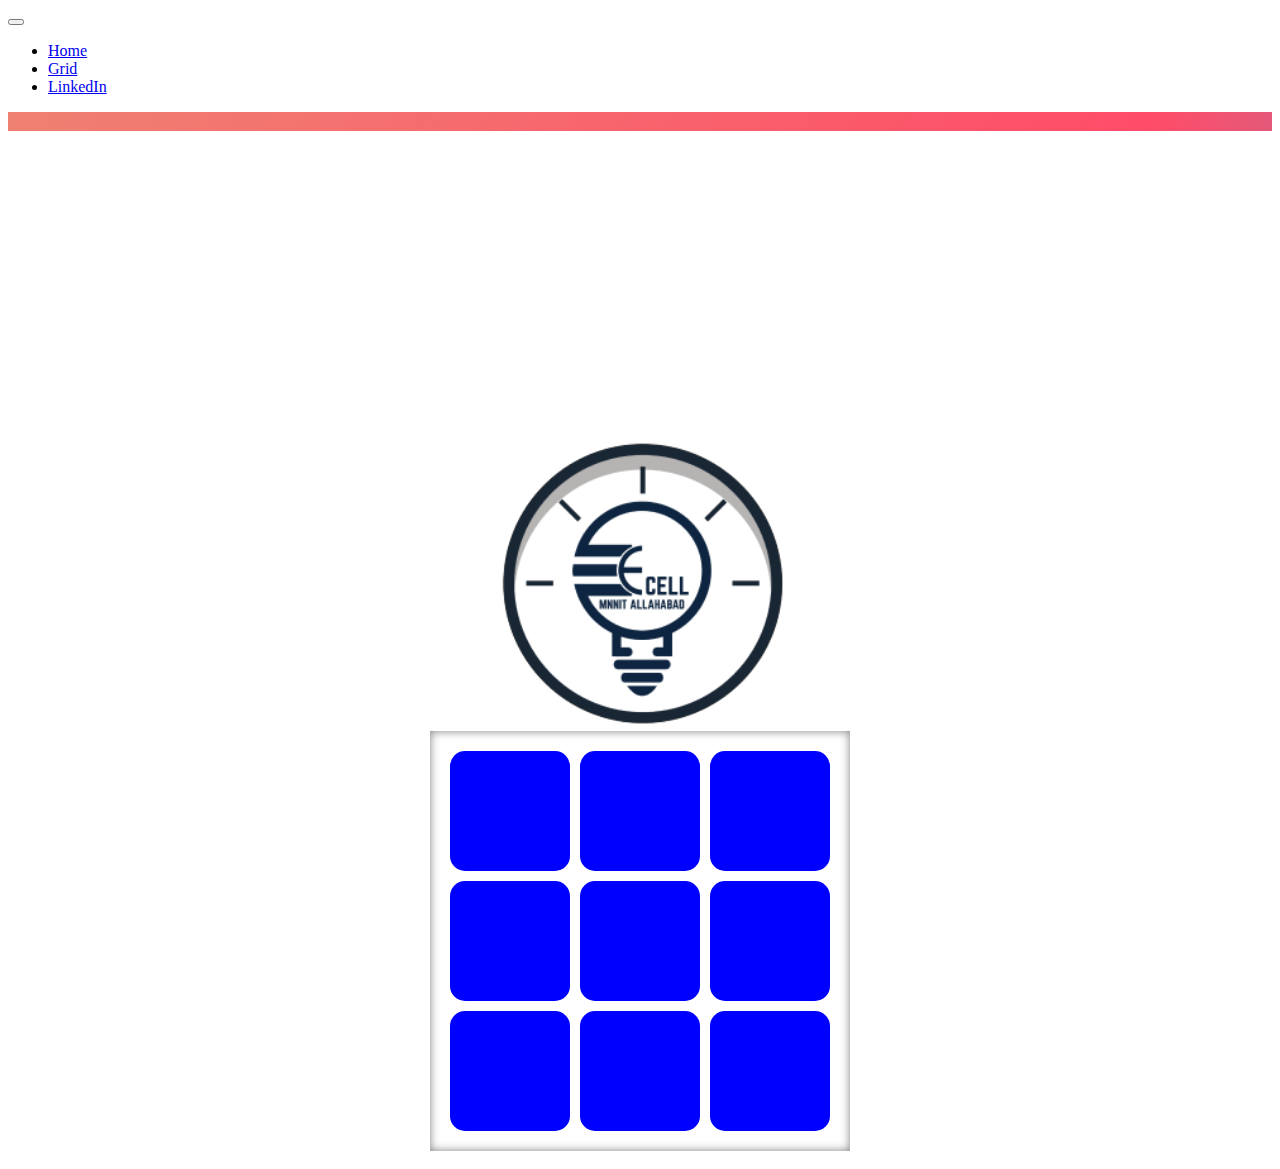
<file: index.html>
<!DOCTYPE html>
<html lang="en">
  <head>
    <meta charset="UTF-8" />
    <meta name="viewport" content="width=device-width, initial-scale=1.0" />
    <link
      href="https://cdn.jsdelivr.net/npm/bootstrap@5.3.2/dist/css/bootstrap.min.css"
      rel="stylesheet"
      integrity="sha384-T3c6CoIi6uLrA9TneNEoa7RxnatzjcDSCmG1MXxSR1GAsXEV/Dwwykc2MPK8M2HN"
      crossorigin="anonymous"
    />
    <link rel="stylesheet" href="./style.css" />
    <title>E-Cell WebTeam</title>
  </head>

  <body>
    <nav class="navbar navbar-expand-md bg-body-tertiary">
      <div class="container-fluid">
        <button
          class="navbar-toggler collapsed"
          type="button"
          data-bs-toggle="collapse"
          data-bs-target="#navbarSupportedContent"
          aria-controls="navbarSupportedContent"
          aria-expanded="false"
          aria-label="Toggle navigation"
        >
          <span class="navbar-toggler-icon"></span>
        </button>
        <div
          class="navbar-collapse collapse"
          id="navbarSupportedContent"
          style=""
        >
          <ul class="navbar-nav me-auto mb-2 mb-lg-0">
            <li class="nav-item">
              <a class="nav-link active" aria-current="page" style="cursor: pointer;" onclick="scrollToTarget()" href="./second.html">Home</a>
            </li>
            <li class="nav-item">
              <a class ="nav-link" href="./index.html">Grid</a>
            </li>
            <li class="nav-item dropdown">
              <a
                class="nav-link"
                href="https://www.linkedin.com/in/ayush-gautam-003a9a251/"
                role="button"
                data-bs-toggle=""
                aria-expanded="false"
              >
                LinkedIn
              </a>
            </li>
          </ul>
        </div>
      </div>
    </nav>

    <div class="container px-4" id="custom-cards">
      <div class="row row-cols-1 row-cols-lg-3 align-items g-4 py-4">
        <div class="col one" style="height: 300px">
          <div
            class="card gradient-background card-cover h-100 overflow-hidden text-bg rounded-4 shadow-lg"
          >
            <div class="d-flex flex-column h-100 text-white text-shadow-1">
              <h3 class=""></h3>
            </div>
          </div>
        </div>

        <div class="col two" style="height: 300px">
          <div
            class="card card-cover h-100 overflow-hidden text-bg rounded-4 shadow-lg"
          >
            <div class="d-flex flex-column h-100 text-white text-shadow-1">
              <h3 class="">
                <img
                  src="./logo1.aa59d10dce000c1b6a45.png"
                  alt=""
                  height="300px"
                />
              </h3>
            </div>
          </div>
        </div>

        <div class="col three" style="height: 300px">
          <div
            class="card card-cover h-100 overflow-hidden text-bg-grey-200 rounded-4 shadow-lg"
          >
            <div class="d-flex flex-column h-100 text-white text-shadow-1">
              <h3 class="">
                <div class="container" onclick="changeColor(event)">
                  <div class="blue square" ></div>
                  <div class="blue square" ></div>
                  <div class="blue square" ></div>
                  <div class="blue square" ></div>
                  <div class="blue square" ></div>
                  <div class="blue square" ></div>
                  <div class="blue square" ></div>
                  <div class="blue square" ></div>
                  <div class="blue square"  id="last-square"></div>
                </div>
              </h3>
            </div>
          </div>
        </div>
      </div>
    </div>


    

    <script
      src="https://cdn.jsdelivr.net/npm/bootstrap@5.3.2/dist/js/bootstrap.bundle.min.js"
      integrity="sha384-C6RzsynM9kWDrMNeT87bh95OGNyZPhcTNXj1NW7RuBCsyN/o0jlpcV8Qyq46cDfL"
      crossorigin="anonymous"
    ></script>
    <script>
      function changeColor(square) {
        square.style.backgroundColor = "red";
      }
    </script>
    <script>
      <button
        class="btn"
        onclick="window.location.href = 'https://www.instagram.com/_ayushgautam2733/';"
      ></button>;
    </script>
    <script>
        function scrollToTarget() {
            const targetSection = document.getElementById("target-section");
            targetSection.scrollIntoView({ behavior: "smooth" });
        }
    </script>
    <script>
        let clickedSquares = [];
        function changeColor(event) {
            const target = event.target;

            if (target.classList.contains('square') && target !== lastSquare) {
                target.style.backgroundColor = 'red';
                clickedSquares.push(target);
            } else if (target === lastSquare) {
                clickedSquares.forEach((square, index) => {
                    setTimeout(() => {
                        square.style.backgroundColor = 'blue';
                    }, index * 500); 
                });
            }
        }

        const lastSquare = document.getElementById('last-square');
    </script>
  </body>
</html>
</file>
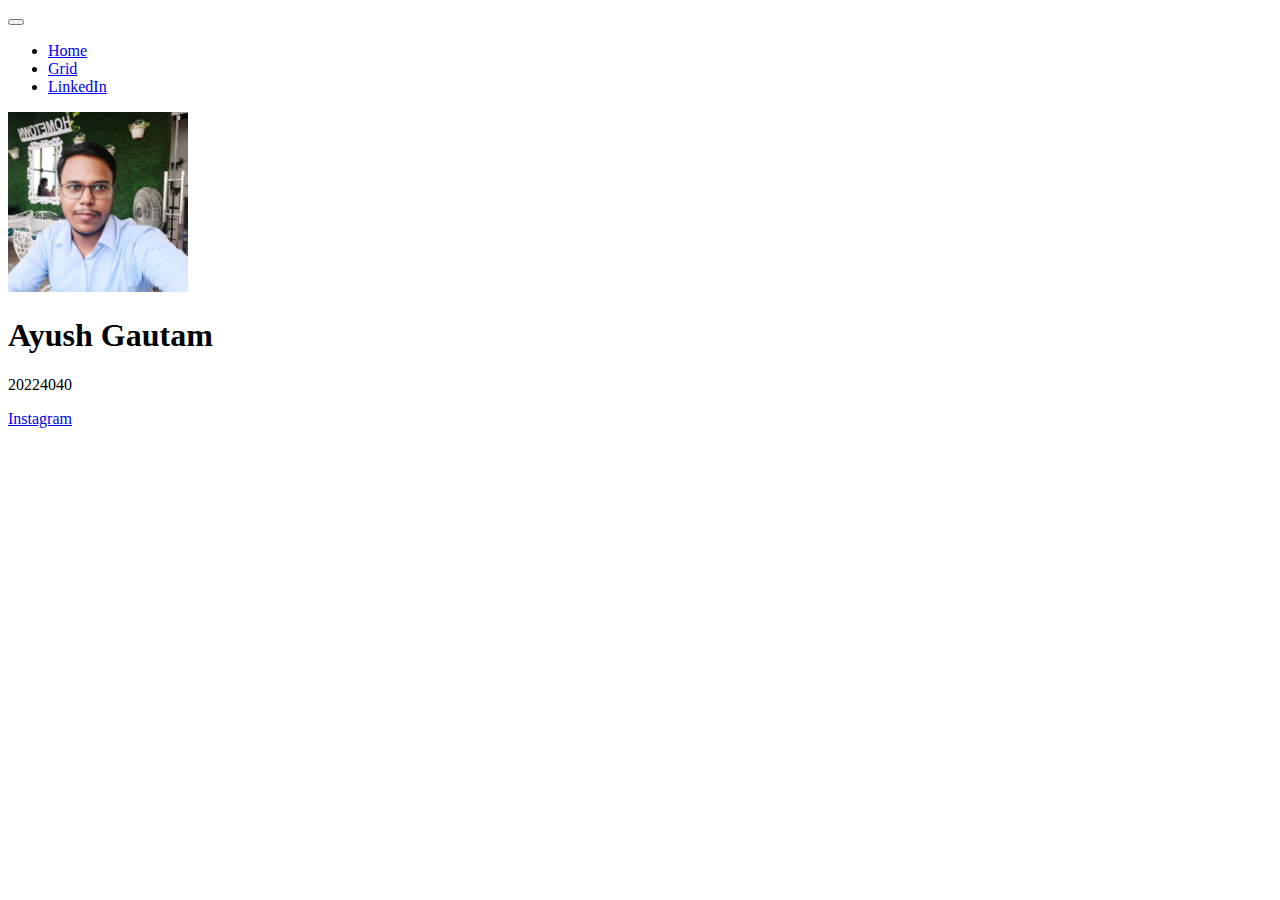
<file: second.html>
<!DOCTYPE html>
<html lang="en">
<head>
    <meta charset="UTF-8">
    <meta name="viewport" content="width=device-width, initial-scale=1.0">
    <link href="https://cdn.jsdelivr.net/npm/bootstrap@5.3.2/dist/css/bootstrap.min.css" rel="stylesheet" integrity="sha384-T3c6CoIi6uLrA9TneNEoa7RxnatzjcDSCmG1MXxSR1GAsXEV/Dwwykc2MPK8M2HN" crossorigin="anonymous">
    <title>Second Page</title>
</head>
<body>
    <nav class="navbar navbar-expand-md bg-body-tertiary">
        <div class="container-fluid">
          <button
            class="navbar-toggler collapsed"
            type="button"
            data-bs-toggle="collapse"
            data-bs-target="#navbarSupportedContent"
            aria-controls="navbarSupportedContent"
            aria-expanded="false"
            aria-label="Toggle navigation"
          >
            <span class="navbar-toggler-icon"></span>
          </button>
          <div
            class="navbar-collapse collapse"
            id="navbarSupportedContent"
            style=""
          >
            <ul class="navbar-nav me-auto mb-2 mb-lg-0">
              <li class="nav-item">
                <a class="nav-link active" aria-current="page" style="cursor: pointer;" onclick="scrollToTarget()" href="./second.html">Home</a>
              </li>
              <li class="nav-item">
                <a class ="nav-link" href="./index.html">Grid</a>
              </li>
              <li class="nav-item dropdown">
                <a
                  class="nav-link"
                  href="https://www.linkedin.com/in/ayush-gautam-003a9a251/"
                  role="button"
                  data-bs-toggle=""
                  aria-expanded="false"
                >
                  LinkedIn
                </a>
              </li>
            </ul>
          </div>
        </div>
      </nav>

    <div id="target-section">
        <div class="px-4 py-3 my-5 text-center">
          <img
            class="d-block mx-auto mb-4 my-5"
            src="./1689133512896.jpg"
            alt=""
            width="180"
            height="180"
          />
          <h1 class="display-5 fw-bold text-body-emphasis">Ayush Gautam</h1>
          <div class="col-lg-6 mx-auto">
            <p class="lead mb-4">20224040</p>
            <div class="d-grid gap-2 d-sm-flex justify-content-sm-center">
                <a class="btn btn-primary" href="https://www.instagram.com/_ayushgautam2733/" role="button">Instagram</a>
            </div>
          </div>
        </div>
    </div>
        <a href="#" onclick="scrollToTarget()"></a>
    
        </div>

        <script src="https://cdn.jsdelivr.net/npm/bootstrap@5.3.2/dist/js/bootstrap.bundle.min.js" integrity="sha384-C6RzsynM9kWDrMNeT87bh95OGNyZPhcTNXj1NW7RuBCsyN/o0jlpcV8Qyq46cDfL" crossorigin="anonymous"></script>
</body>
</html>
</file>
<file: style.css>
.gradient-background {
  background: linear-gradient(300deg, #00bfff, #ff4c68, #ef8172);
  background-size: 180% 180%;
  animation: gradient-animation 18s ease infinite;
}

@keyframes gradient-animation {
  0% {
    background-position: 0% 50%;
  }
  50% {
    background-position: 100% 50%;
  }
  100% {
    background-position: 0% 50%;
  }
}
.col>div{
  display: flex;
  justify-content: center;
  align-items: center;

}
.col>img{
  height: 100%;
  width: 100%;

}

.col .blue{
  height: 80px;
  width: 80px;
  background-color: blue;
  padding: 20px;
  border-radius: 15px;
  cursor: pointer;
}
#custom-cards > div > div:nth-child(3) > div > div > h3 > div{
  display: grid;
  grid-template-columns: 1fr 1fr 1fr;
  grid-template-rows:1fr 1fr 1fr;
  gap: 10px;
  padding: 20px;
  box-shadow: inset 0 0 10px rgba(0, 0, 0, 0.5);
}

@media (min-width: 400px) and (max-width: 1000px){
  .one{
    width: 100%;
  }
  .two{
    width: 50%;
  }
  .three{
    width: 50%;
  }
}
#target-section {
  height: 20px; 
}
</file>
